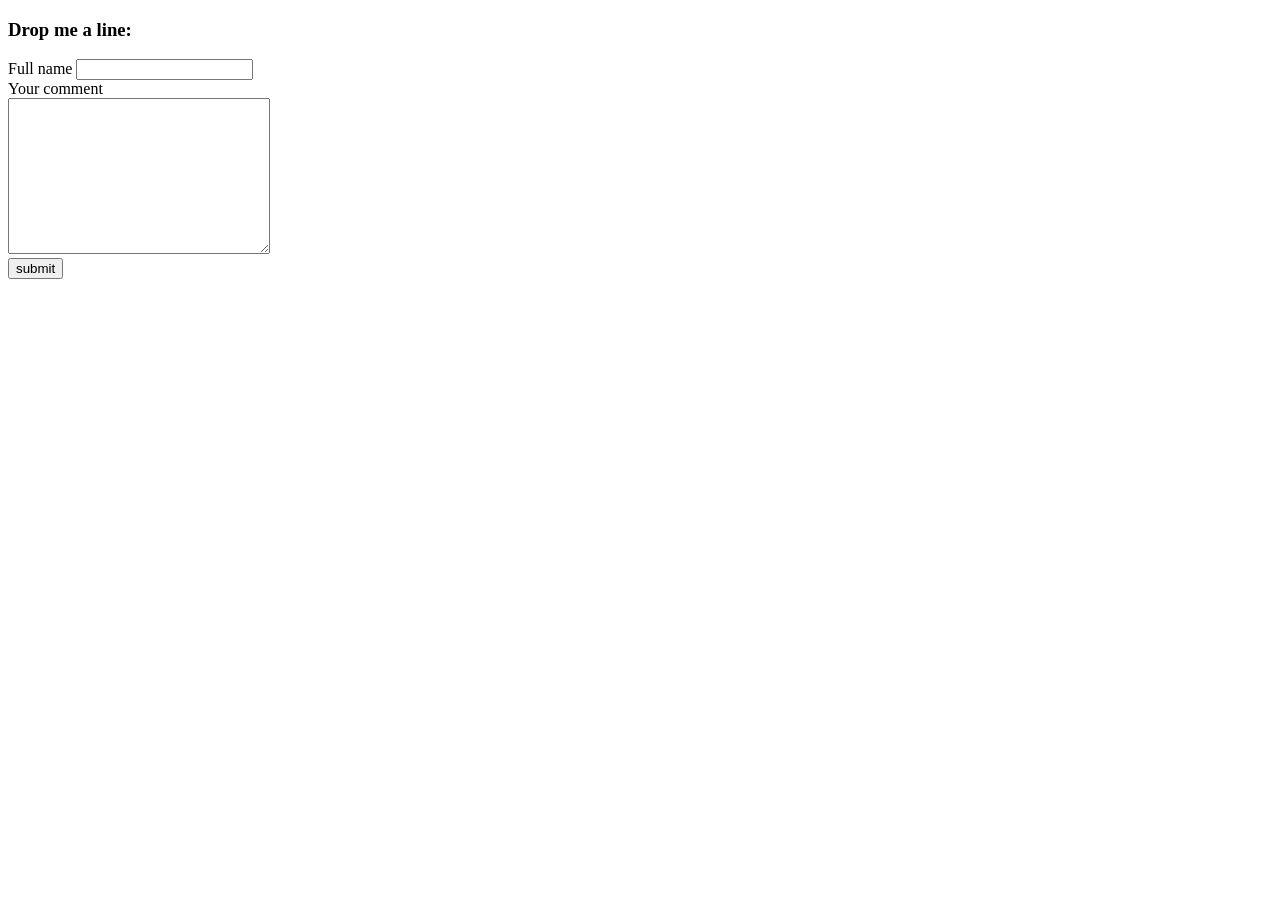
<file: exe8/templates/comment.html>
<!DOCTYPE html>
<html lang="en">
<head>
    <meta charset="UTF-8">
    <title>Leave your comment</title>
</head>
<body>
  <h3> Drop me a line: </h3>
  <form action="">
    <label for="Fname" >Full name</label>
    <input id="Fname" name="Fname" type="text" class="input"><br>

    <label for="comment"> Your comment </label><br>
    <textarea id="comment" name="comment" cols="30" rows=10" class="input"></textarea><br>

    <input type="submit" value="submit">
  </form>
</body>
</html>
</file>
